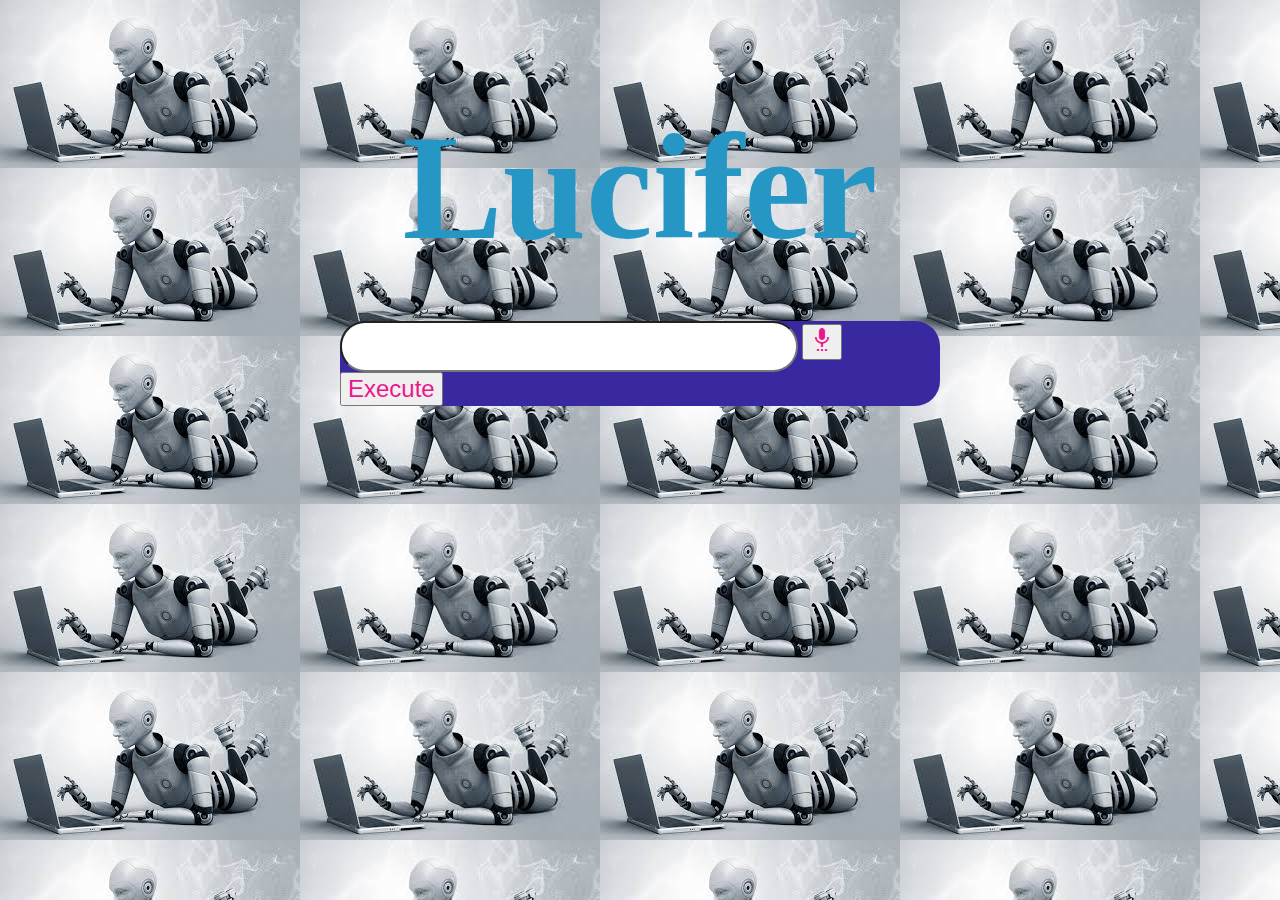
<file: templates/output.html>
<!doctype html>
<html lang="en">

<head>
    <!-- Required meta tags -->
    <meta charset="utf-8">
    <meta name="viewport" content="width=device-width, initial-scale=1">

    <!-- Bootstrap CSS -->
    <link href="https://cdn.jsdelivr.net/npm/bootstrap@5.0.0-beta3/dist/css/bootstrap.min.css" rel="stylesheet"
        integrity="sha384-eOJMYsd53ii+scO/bJGFsiCZc+5NDVN2yr8+0RDqr0Ql0h+rP48ckxlpbzKgwra6" crossorigin="anonymous">

    <link href="https://fonts.googleapis.com/icon?family=Material+Icons" rel="stylesheet">
    <title>output</title>
    <style>
        body
        {
            background-color: rgb(202, 27, 129);
            background-image: url('/static/images/1.jpg');
        }
        input {
            height: 45px;
            width: 450px;
            border-radius: 25px;
        }

        #input_box 
        {
            border-color: rgb(173, 43, 43);
            border-radius: 25px;
            margin: auto;
            /* border-width: 10px; */
            background-color: rgb(57, 41, 160);
            width : 600px;
            margin-top: 20px;
        }

        button {
            color: rgb(236, 22, 140);
        }
        #lucifer_box
        {
            /* background-color: rgb(89, 180, 128); */
            height: 200px;
            width : 600px;
            margin : auto;
            margin-top: 80px;
        }
        #lucifer_text
        {
          text-align : center;
          color :rgb(38, 151, 196);
          font-size : 150px;
          font-family: ballu bhai 'Courier New', Courier, monospace;
        }
    </style>

</head>

<body>
    <div id="lucifer_box">
        <h1 id="lucifer_text">Lucifer</h1>
    </div>

    <div id="input_box">
        <input id="input_tag" type="text">
        <button style="font-size:24px" type="submit"><i class="material-icons">settings_voice</i></button>
        <button style="font-size:24px">Execute</button>
    </div>

    <!-- Optional JavaScript; choose one of the two! -->

    <!-- Option 1: Bootstrap Bundle with Popper -->
    <script src="https://cdn.jsdelivr.net/npm/bootstrap@5.0.0-beta3/dist/js/bootstrap.bundle.min.js"
        integrity="sha384-JEW9xMcG8R+pH31jmWH6WWP0WintQrMb4s7ZOdauHnUtxwoG2vI5DkLtS3qm9Ekf"
        crossorigin="anonymous"></script>

    <!-- Option 2: Separate Popper and Bootstrap JS -->
    <!--
    <script src="https://cdn.jsdelivr.net/npm/@popperjs/core@2.9.1/dist/umd/popper.min.js" integrity="sha384-SR1sx49pcuLnqZUnnPwx6FCym0wLsk5JZuNx2bPPENzswTNFaQU1RDvt3wT4gWFG" crossorigin="anonymous"></script>
    <script src="https://cdn.jsdelivr.net/npm/bootstrap@5.0.0-beta3/dist/js/bootstrap.min.js" integrity="sha384-j0CNLUeiqtyaRmlzUHCPZ+Gy5fQu0dQ6eZ/xAww941Ai1SxSY+0EQqNXNE6DZiVc" crossorigin="anonymous"></script>
    -->
</body>

</html>
</file>
